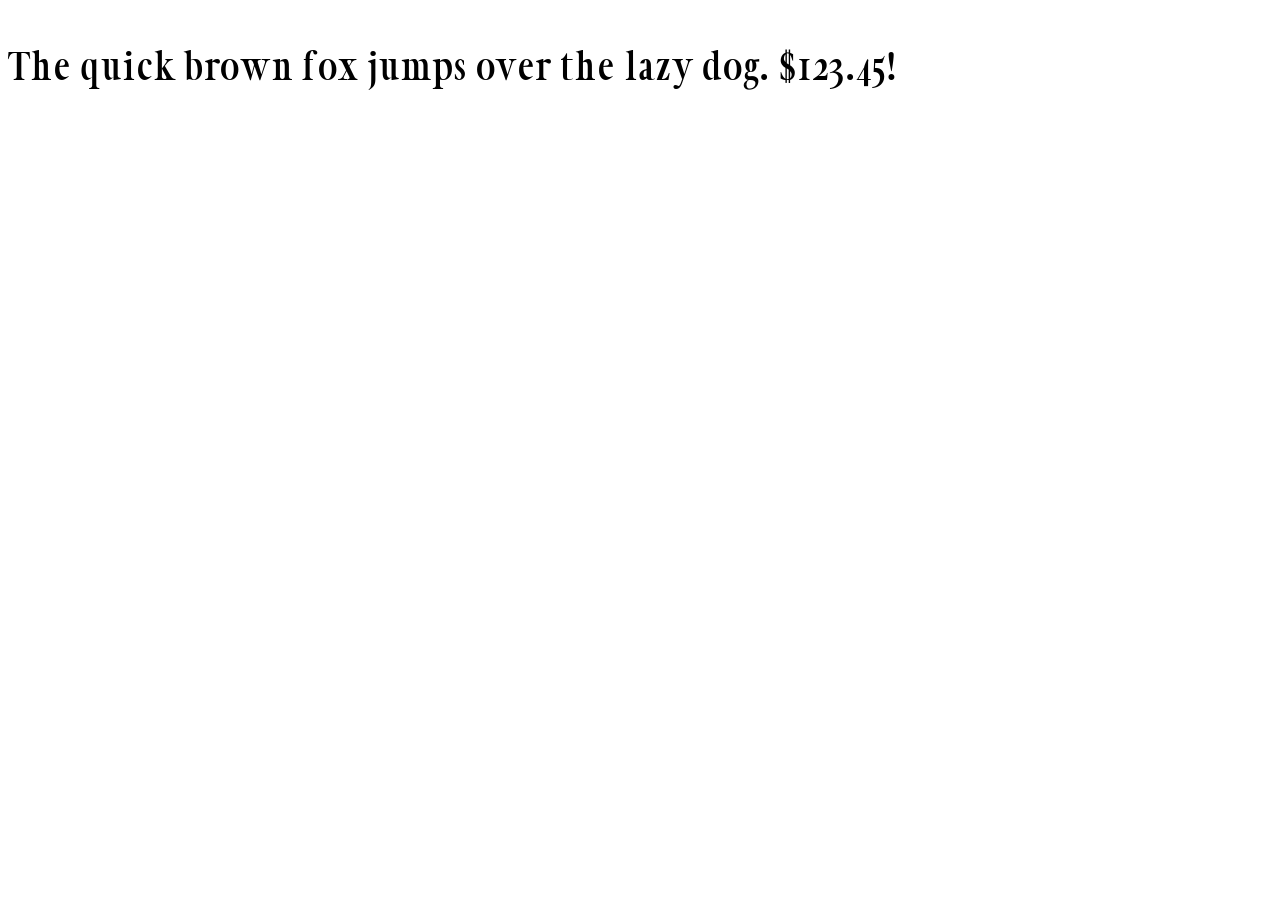
<file: assets/fonts/glamourluxury-Bold.html>
<!DOCTYPE html PUBLIC "-//W3C//DTD XHTML 1.0 Strict//EN" "http://www.w3.org/TR/xhtml1/DTD/xhtml1-strict.dtd">
<html lang="en" xml:lang="en" xmlns="http://www.w3.org/1999/xhtml">
<head>
<meta content="text/html; charset=utf-8" http-equiv="content-type"/>
<meta content="en-us" http-equiv="Content-Language"/>
<title>glamour luxury Bold - Web Font Specimen</title>
<link rel="stylesheet" type="text/css" media="screen" href="glamourluxury-Bold.css" />
<style type="text/css" media="screen">
body { font-size: 42px; font-family: "glamourluxury", Georgia; }
</style>
</head>
<body>
<p contenteditable="true"><strong>The quick brown fox jumps over the lazy dog. $123.45!</strong></p>
</body>
</html>
</file>
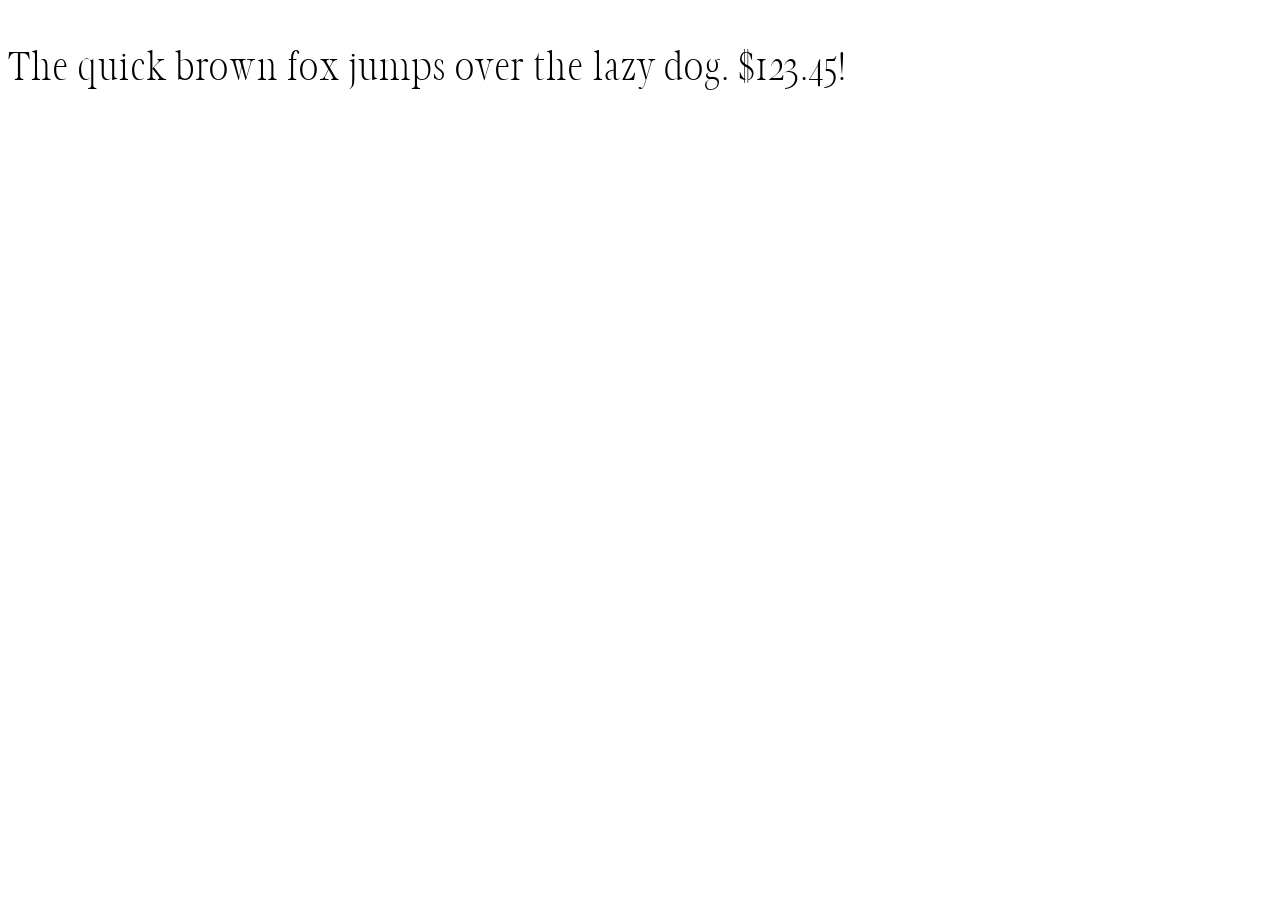
<file: assets/fonts/glamourluxury-Light.html>
<!DOCTYPE html PUBLIC "-//W3C//DTD XHTML 1.0 Strict//EN" "http://www.w3.org/TR/xhtml1/DTD/xhtml1-strict.dtd">
<html lang="en" xml:lang="en" xmlns="http://www.w3.org/1999/xhtml">
<head>
<meta content="text/html; charset=utf-8" http-equiv="content-type"/>
<meta content="en-us" http-equiv="Content-Language"/>
<title>glamour luxury Light - Web Font Specimen</title>
<link rel="stylesheet" type="text/css" media="screen" href="glamourluxury-Light.css" />
<style type="text/css" media="screen">
body { font-size: 42px; font-family: "glamourluxury", Georgia; }
</style>
</head>
<body>
<p contenteditable="true">The quick brown fox jumps over the lazy dog. $123.45!</p>
</body>
</html>
</file>
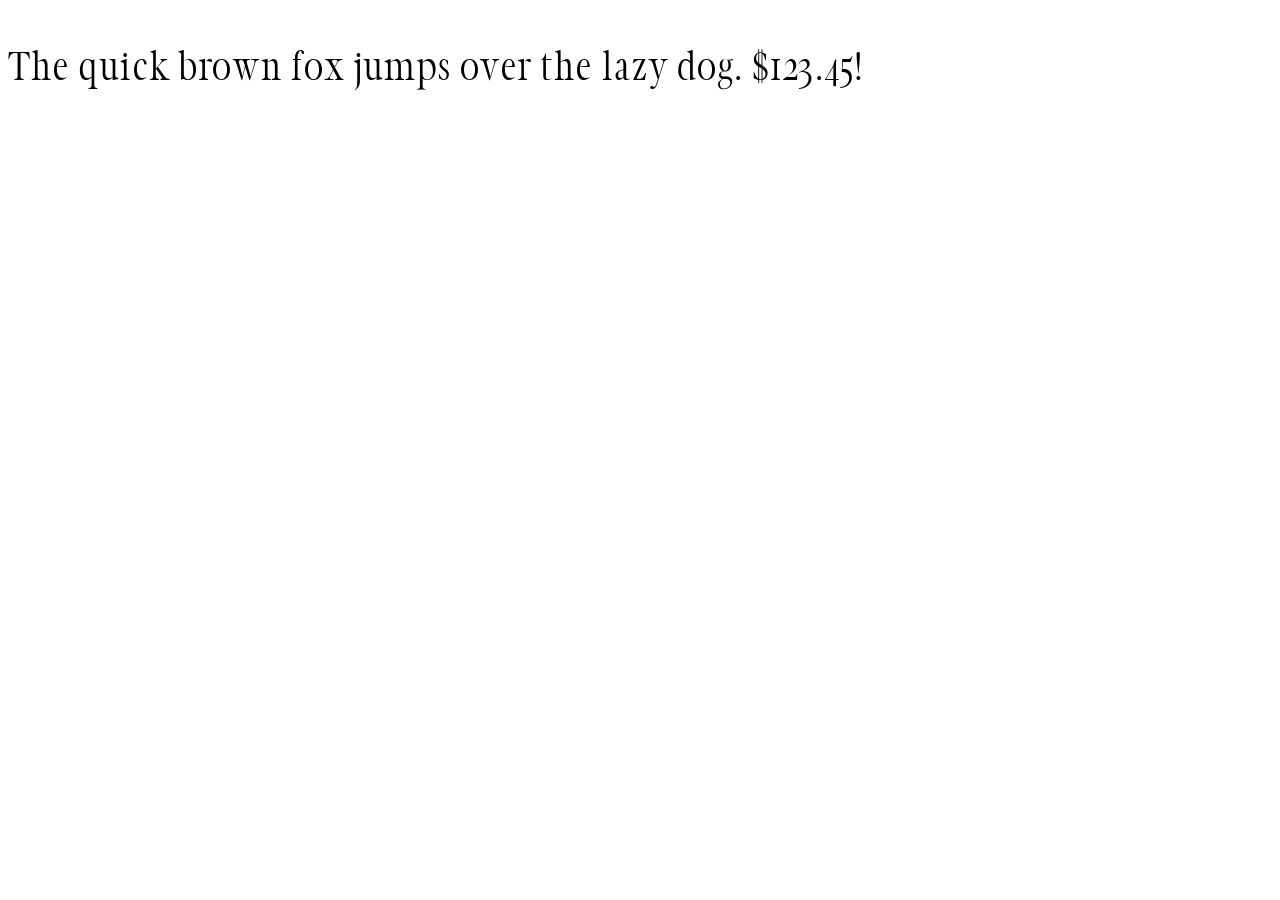
<file: assets/fonts/glamourluxury-Regular.html>
<!DOCTYPE html PUBLIC "-//W3C//DTD XHTML 1.0 Strict//EN" "http://www.w3.org/TR/xhtml1/DTD/xhtml1-strict.dtd">
<html lang="en" xml:lang="en" xmlns="http://www.w3.org/1999/xhtml">
<head>
<meta content="text/html; charset=utf-8" http-equiv="content-type"/>
<meta content="en-us" http-equiv="Content-Language"/>
<title>glamour luxury Regular - Web Font Specimen</title>
<link rel="stylesheet" type="text/css" media="screen" href="glamourluxury-Regular.css" />
<style type="text/css" media="screen">
body { font-size: 42px; font-family: "glamourluxury2", Georgia; }
</style>
</head>
<body>
<p contenteditable="true">The quick brown fox jumps over the lazy dog. $123.45!</p>
</body>
</html>
</file>
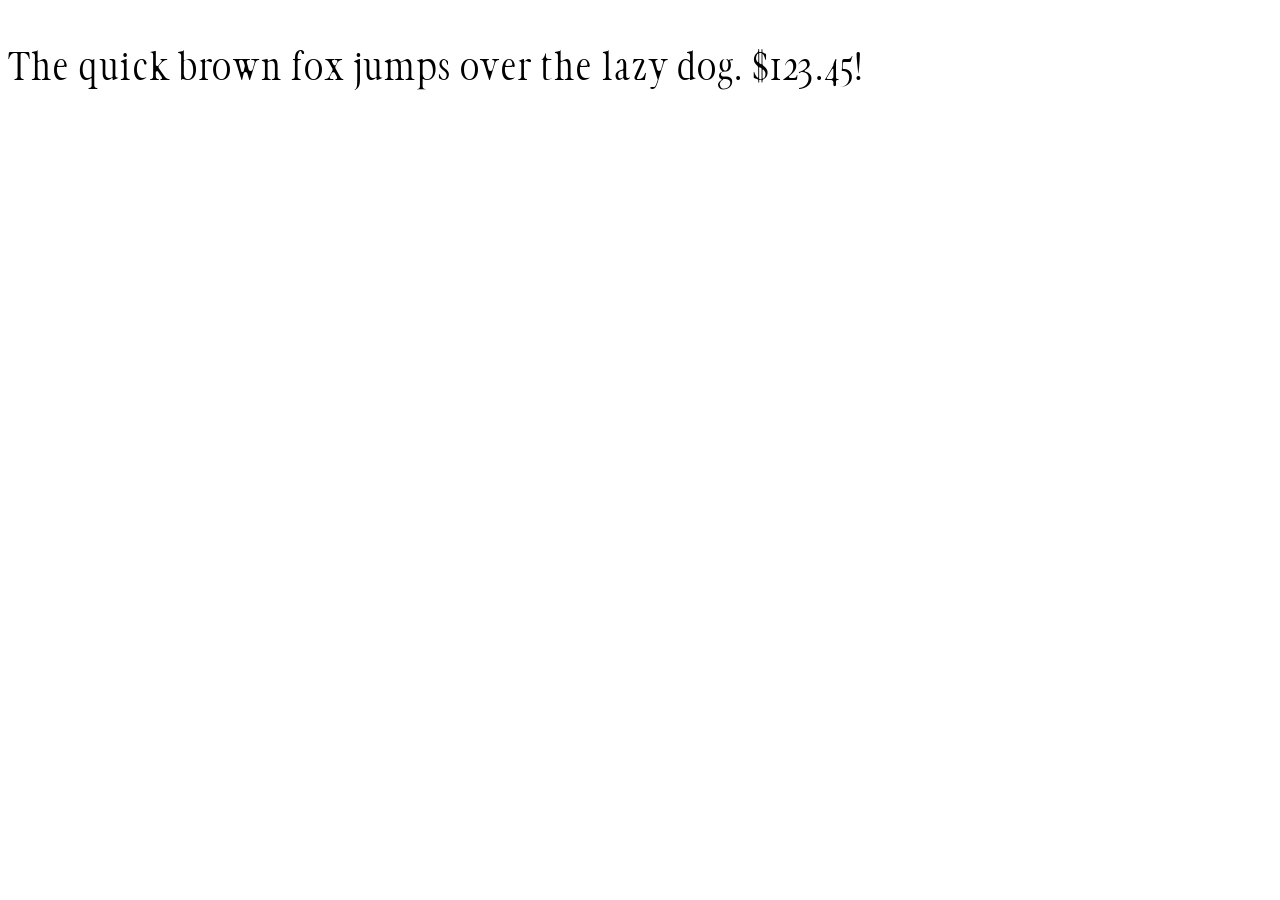
<file: assets/fonts/glamourluxury-Round.html>
<!DOCTYPE html PUBLIC "-//W3C//DTD XHTML 1.0 Strict//EN" "http://www.w3.org/TR/xhtml1/DTD/xhtml1-strict.dtd">
<html lang="en" xml:lang="en" xmlns="http://www.w3.org/1999/xhtml">
<head>
<meta content="text/html; charset=utf-8" http-equiv="content-type"/>
<meta content="en-us" http-equiv="Content-Language"/>
<title>glamour luxury Round - Web Font Specimen</title>
<link rel="stylesheet" type="text/css" media="screen" href="glamourluxury-Round.css" />
<style type="text/css" media="screen">
body { font-size: 42px; font-family: "glamourluxuryRound", Georgia; }
</style>
</head>
<body>
<p contenteditable="true">The quick brown fox jumps over the lazy dog. $123.45!</p>
</body>
</html>
</file>
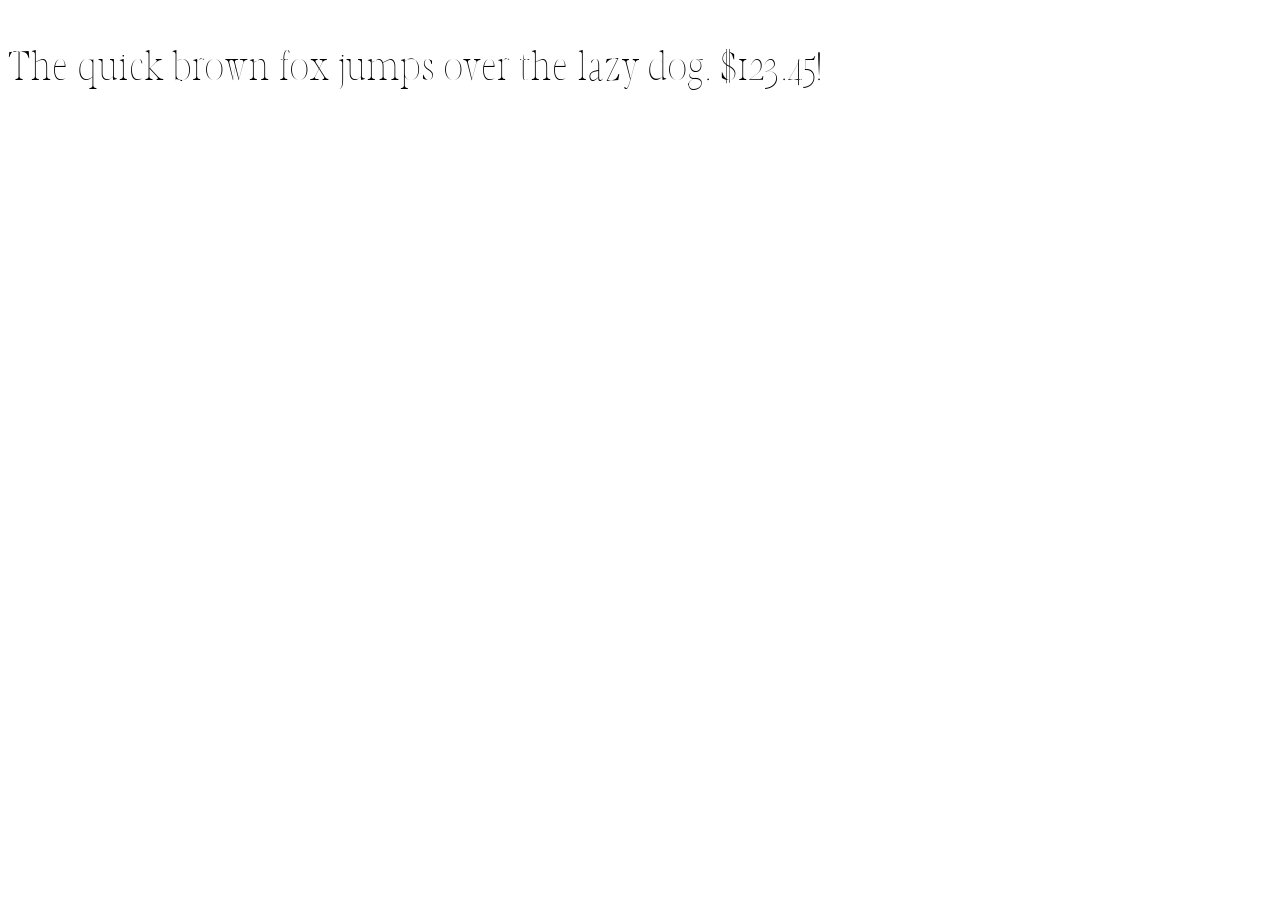
<file: assets/fonts/glamourluxury-Thin.html>
<!DOCTYPE html PUBLIC "-//W3C//DTD XHTML 1.0 Strict//EN" "http://www.w3.org/TR/xhtml1/DTD/xhtml1-strict.dtd">
<html lang="en" xml:lang="en" xmlns="http://www.w3.org/1999/xhtml">
<head>
<meta content="text/html; charset=utf-8" http-equiv="content-type"/>
<meta content="en-us" http-equiv="Content-Language"/>
<title>glamour luxury Thin - Web Font Specimen</title>
<link rel="stylesheet" type="text/css" media="screen" href="glamourluxury-Thin.css" />
<style type="text/css" media="screen">
body { font-size: 42px; font-family: "glamourluxury3", Georgia; }
</style>
</head>
<body>
<p contenteditable="true">The quick brown fox jumps over the lazy dog. $123.45!</p>
</body>
</html>
</file>
<file: assets/fonts/glamourluxury-Bold.css>
/* Webfont: glamourluxury-Bold */@font-face {
    font-family: 'glamourluxury';
    src: url('glamourluxury-Bold.eot'); /* IE9 Compat Modes */
    src: url('glamourluxury-Bold.eot?#iefix') format('embedded-opentype'), /* IE6-IE8 */
         url('glamourluxury-Bold.woff') format('woff'), /* Modern Browsers */
         url('glamourluxury-Bold.ttf') format('truetype'), /* Safari, Android, iOS */
         url('glamourluxury-Bold.svg#glamourluxury-Bold') format('svg'); /* Legacy iOS */
    font-style: normal;
    font-weight: bold;
    text-rendering: optimizeLegibility;
}
</file>
<file: assets/fonts/glamourluxury-Light.css>
/* Webfont: glamourluxury-Light */@font-face {
    font-family: 'glamourluxury';
    src: url('glamourluxury-Light.eot'); /* IE9 Compat Modes */
    src: url('glamourluxury-Light.eot?#iefix') format('embedded-opentype'), /* IE6-IE8 */
         url('glamourluxury-Light.woff') format('woff'), /* Modern Browsers */
         url('glamourluxury-Light.ttf') format('truetype'), /* Safari, Android, iOS */
         url('glamourluxury-Light.svg#glamourluxury-Light') format('svg'); /* Legacy iOS */
    font-style: normal;
    font-weight: normal;
    text-rendering: optimizeLegibility;
}
</file>
<file: assets/fonts/glamourluxury-Regular.css>
/* Webfont: glamourluxury-Regular */@font-face {
    font-family: 'glamourluxury2';
    src: url('glamourluxury-Regular.eot'); /* IE9 Compat Modes */
    src: url('glamourluxury-Regular.eot?#iefix') format('embedded-opentype'), /* IE6-IE8 */
         url('glamourluxury-Regular.woff') format('woff'), /* Modern Browsers */
         url('glamourluxury-Regular.ttf') format('truetype'), /* Safari, Android, iOS */
         url('glamourluxury-Regular.svg#glamourluxury-Regular') format('svg'); /* Legacy iOS */
    font-style: normal;
    font-weight: normal;
    text-rendering: optimizeLegibility;
}
</file>
<file: assets/fonts/glamourluxury-Round.css>
/* Webfont: glamourluxury-Round */@font-face {
    font-family: 'glamourluxuryRound';
    src: url('glamourluxury-Round.eot'); /* IE9 Compat Modes */
    src: url('glamourluxury-Round.eot?#iefix') format('embedded-opentype'), /* IE6-IE8 */
         url('glamourluxury-Round.woff') format('woff'), /* Modern Browsers */
         url('glamourluxury-Round.ttf') format('truetype'), /* Safari, Android, iOS */
         url('glamourluxury-Round.svg#glamourluxury-Round') format('svg'); /* Legacy iOS */
    font-style: normal;
    font-weight: normal;
    text-rendering: optimizeLegibility;
}
</file>
<file: assets/fonts/glamourluxury-Thin.css>
/* Webfont: glamourluxury-Thin */@font-face {
    font-family: 'glamourluxury3';
    src: url('glamourluxury-Thin.eot'); /* IE9 Compat Modes */
    src: url('glamourluxury-Thin.eot?#iefix') format('embedded-opentype'), /* IE6-IE8 */
         url('glamourluxury-Thin.woff') format('woff'), /* Modern Browsers */
         url('glamourluxury-Thin.ttf') format('truetype'), /* Safari, Android, iOS */
         url('glamourluxury-Thin.svg#glamourluxury-Thin') format('svg'); /* Legacy iOS */
    font-style: normal;
    font-weight: normal;
    text-rendering: optimizeLegibility;
}
</file>
